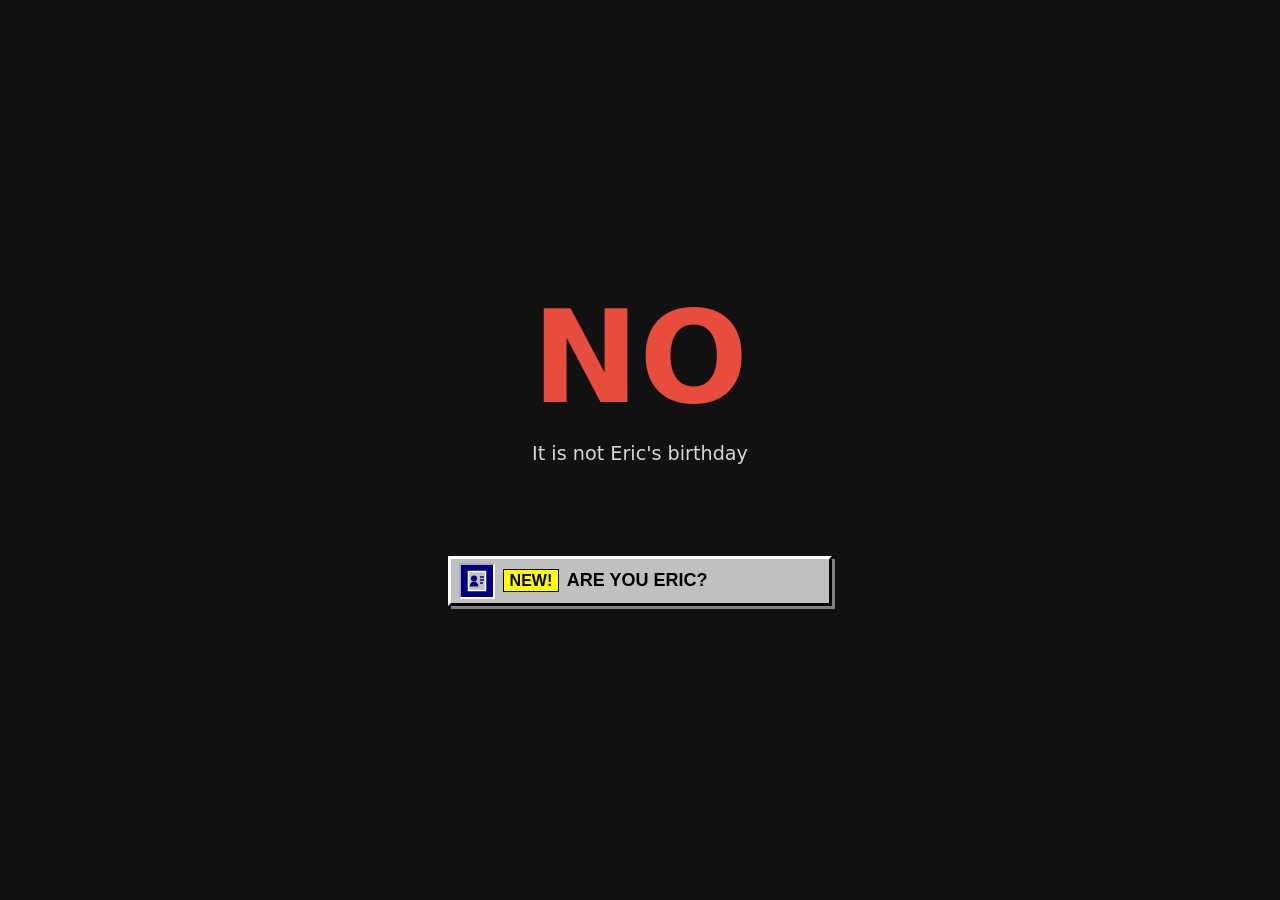
<file: index.html>
<!DOCTYPE html>
<html lang="en">
  <head>
    <meta charset="UTF-8" />
    <meta name="viewport" content="width=device-width, initial-scale=1.0" />
    <title>Is it Eric's Birthday?</title>
    <style>
      :root {
        --primary-color: #e74c3c;
        --success-color: #27ae60;
        --text-color: #f2f2f2;
        --background-color: #111111;
        --subtitle-color: #d6d6d6;
        --font-family: system-ui, -apple-system, 'Segoe UI', Roboto, sans-serif;
      }

      * {
        box-sizing: border-box;
      }

      body {
        display: flex;
        flex-direction: column;
        justify-content: center;
        align-items: center;
        min-height: 100vh;
        margin: 0;
        padding: 1rem;
        font-family: var(--font-family);
        background-color: var(--background-color);
        color: var(--text-color);
        font-size: 1rem;
        text-align: center;
        line-height: 1.2;
      }

      .birthday-container {
        max-width: 90vw;
        display: flex;
        flex-direction: column;
        align-items: center;
        gap: 1rem;
      }

      .birthday-status {
        font-size: clamp(5rem, 15vw, 8rem);
        font-weight: 700;
        line-height: 1;
        color: var(--primary-color);
        transition: color 0.3s ease;
      }

      .birthday-status[data-status="yes"] {
        color: var(--success-color);
      }

      .birthday-subtitle {
        font-size: clamp(1rem, 2.25vw, 1.2rem);
        color: var(--subtitle-color);
        font-weight: 400;
        margin-top: 0.25rem;
      }

      .quiz-promo {
        display: flex;
        align-items: center;
        gap: 0.5rem;
        width: min(24rem, 100%);
        min-height: 2.75rem;
        margin-top: clamp(3rem, 10vh, 6rem);
        padding: 0.25rem 0.5rem;
        background: #c0c0c0;
        border-color: #ffffff #000000 #000000 #ffffff;
        border-style: solid;
        border-width: 0.1875rem;
        box-shadow: 0.1875rem 0.1875rem 0 #808080;
        color: #000000;
        font-family: "MS Sans Serif", Tahoma, Geneva, Verdana, sans-serif;
        text-align: left;
        text-decoration: none;
      }

      .quiz-promo:hover {
        background: #d0d0d0;
      }

      .quiz-promo:focus-visible {
        outline: 0.1875rem solid #000080;
        outline-offset: 0.25rem;
        box-shadow: 0 0 0 0.4375rem var(--text-color);
      }

      .quiz-promo:active {
        border-color: #000000 #ffffff #ffffff #000000;
        box-shadow: none;
        transform: translate(0.1875rem, 0.1875rem);
      }

      .quiz-promo-icon {
        display: grid;
        flex: 0 0 auto;
        width: 2.25rem;
        height: 2.25rem;
        place-items: center;
        background: #000080;
        border: 0.125rem inset #ffffff;
        color: #ffffff;
      }

      .quiz-promo-icon svg {
        width: 1.5rem;
        height: 1.5rem;
      }

      .quiz-promo-copy {
        display: flex;
        align-items: center;
        gap: 0.5rem;
        min-width: 0;
      }

      .quiz-promo-badge {
        width: max-content;
        padding: 0.1rem 0.35rem;
        background: #ffff00;
        border: 0.0625rem solid #000000;
        font-size: 1rem;
        font-weight: 700;
        line-height: 1.1;
      }

      .quiz-promo-title {
        font-size: clamp(1rem, 4vw, 1.125rem);
        line-height: 1.1;
        white-space: nowrap;
      }

      @media (max-width: 25rem) {
        .quiz-promo {
          gap: 0.375rem;
          padding-inline: 0.375rem;
        }

        .quiz-promo-icon {
          width: 2rem;
          height: 2rem;
        }

        .quiz-promo-icon svg {
          width: 1.375rem;
          height: 1.375rem;
        }
      }

      @media (prefers-reduced-motion: reduce) {
        .birthday-status,
        .quiz-promo {
          transition: none;
        }
      }
    </style>
  </head>
  <body>
    <main class="birthday-container">
      <div class="birthday-status" role="status" aria-live="polite" id="birthdayStatus"></div>
      <div class="birthday-subtitle" id="birthdaySubtitle"></div>
    </main>

    <a
      class="quiz-promo"
      href="./are-you-eric.html?v=5"
      aria-label="New: Take the Are You Eric identity quiz"
    >
      <span class="quiz-promo-icon" aria-hidden="true">
        <svg viewBox="0 0 48 48" focusable="false">
          <rect x="7" y="5" width="34" height="38" fill="#c0c0c0" stroke="currentColor" stroke-width="3" />
          <circle cx="18" cy="19" r="6" fill="#000080" />
          <path d="M9 35c1-7 5-10 9-10s8 3 9 10" fill="#000080" />
          <path d="M30 16h8M30 22h8M30 28h6" stroke="#000080" stroke-width="3" />
        </svg>
      </span>
      <span class="quiz-promo-copy">
        <span class="quiz-promo-badge">NEW!</span>
        <strong class="quiz-promo-title">ARE YOU ERIC?</strong>
      </span>
    </a>

    <script>
      function checkBirthday() {
        const today = new Date();
        const currentMonth = today.getMonth() + 1;
        const currentDay = today.getDate();

        const targetMonth = 7;
        const targetDay = 3;

        const birthdayStatusElement = document.getElementById("birthdayStatus");
        const birthdaySubtitleElement = document.getElementById("birthdaySubtitle");

        if (currentMonth === targetMonth && currentDay === targetDay) {
          birthdayStatusElement.textContent = "YES";
          birthdayStatusElement.setAttribute("data-status", "yes");
          birthdaySubtitleElement.textContent = "It is Eric's birthday";
        } else {
          birthdayStatusElement.textContent = "NO";
          birthdayStatusElement.setAttribute("data-status", "no");
          birthdaySubtitleElement.textContent = "It is not Eric's birthday";
        }
      }

      checkBirthday();
    </script>
  </body>
</html>
</file>
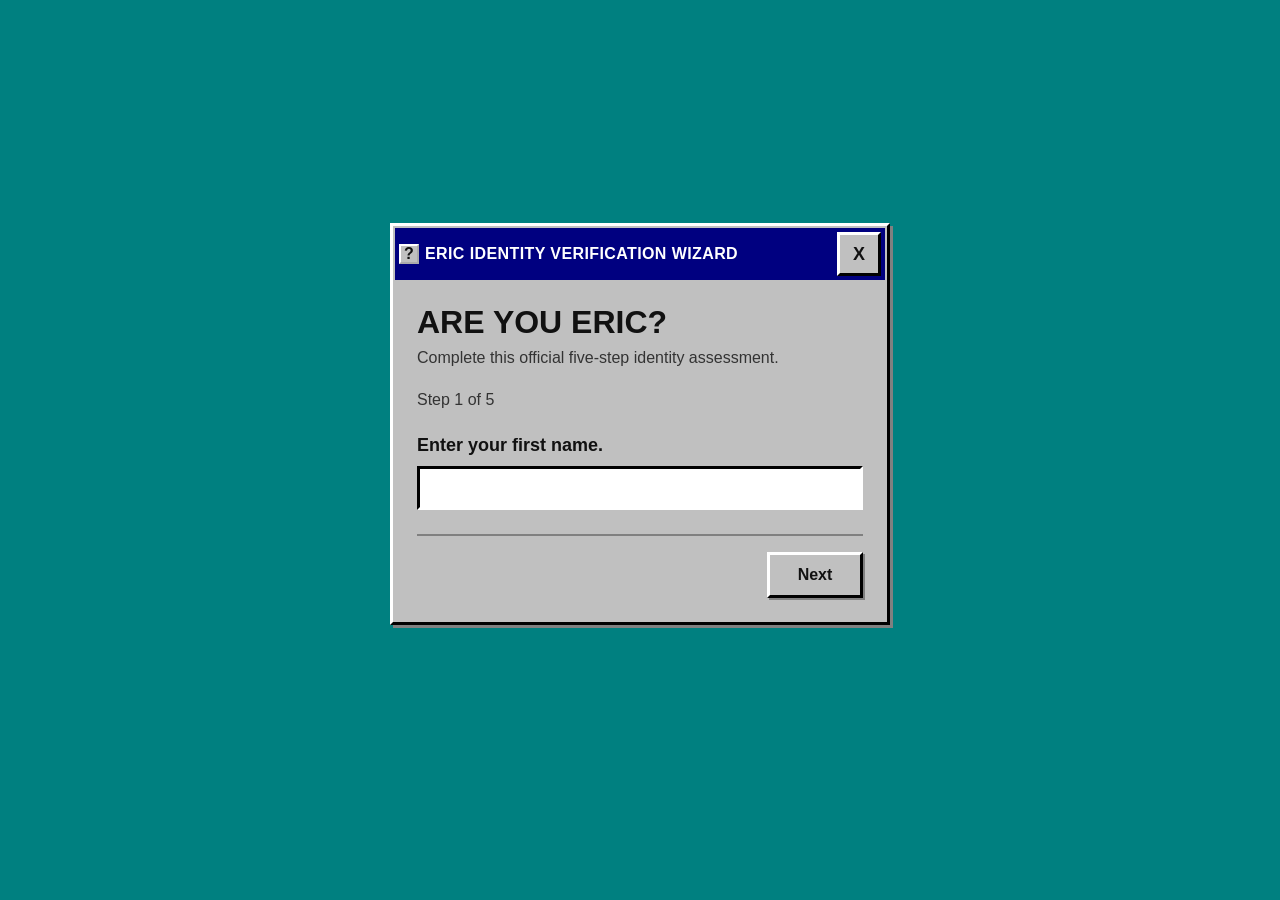
<file: are-you-eric.html>
<!doctype html>
<html lang="en">
  <head>
    <meta charset="utf-8" />
    <meta name="viewport" content="width=device-width, initial-scale=1" />
    <meta name="color-scheme" content="light" />
    <title>Are You Eric? | Is It Eric's Birthday?</title>
    <link rel="stylesheet" href="assets/eric-quiz.css?v=5" />
  </head>
  <body>
    <main class="quiz-page">
      <section class="quiz-window" aria-labelledby="pageTitle">
        <header class="window-titlebar">
          <span class="window-icon" aria-hidden="true">?</span>
          <span class="window-title window-title-full">ERIC IDENTITY VERIFICATION WIZARD</span>
          <span class="window-title window-title-compact">ERIC IDENTITY VERIFICATION</span>
          <button
            class="window-close"
            id="exitQuizButton"
            type="button"
            aria-label="Go back"
            title="Go back"
          >X</button>
        </header>

        <div class="window-body">
          <h1 id="pageTitle">Are You Eric?</h1>
          <p class="intro">Complete this official five-step identity assessment.</p>

          <noscript>
            <p class="noscript-message">
              Interactive identity verification requires JavaScript. No answers
              are stored or submitted.
            </p>
            <style>
              #identityQuiz { display: none; }
            </style>
          </noscript>

          <form id="identityQuiz" novalidate>
            <section class="quiz-step" data-step="1" aria-labelledby="step1Heading">
              <h2 id="step1Heading" tabindex="-1">Step 1 of 5</h2>
              <label class="question-label" for="firstName">Enter your first name.</label>
              <input
                id="firstName"
                name="firstName"
                type="text"
                autocomplete="given-name"
                aria-describedby="firstNameError"
                required
              />
              <p class="form-error" id="firstNameError" role="alert" hidden>
                Enter your first name before continuing.
              </p>
            </section>

            <section class="quiz-step" data-step="2" aria-labelledby="step2Heading" hidden>
              <h2 id="step2Heading" tabindex="-1">Step 2 of 5</h2>
              <label class="question-label" for="age">Select your current age.</label>
              <select id="age" name="age" aria-describedby="ageError" required>
                <option value="">Choose an age</option>
                <option value="eric-exact-age">Eric's Exact Age</option>
                <option value="1">1</option>
                <option value="2">2</option>
                <option value="3">3</option>
                <option value="4">4</option>
                <option value="5">5</option>
                <option value="6">6</option>
                <option value="7">7</option>
                <option value="8">8</option>
                <option value="9">9</option>
                <option value="10">10</option>
                <option value="11">11</option>
                <option value="12">12</option>
                <option value="13">13</option>
                <option value="14">14</option>
                <option value="15">15</option>
                <option value="16">16</option>
                <option value="17">17</option>
                <option value="18">18</option>
                <option value="19">19</option>
                <option value="20">20</option>
                <option value="21">21</option>
                <option value="22">22</option>
                <option value="23">23</option>
                <option value="24">24</option>
                <option value="25">25</option>
                <option value="26">26</option>
                <option value="27">27</option>
                <option value="28">28</option>
                <option value="29">29</option>
                <option value="30">30</option>
                <option value="31">31</option>
                <option value="32">32</option>
                <option value="33">33</option>
                <option value="34">34</option>
                <option value="35">35</option>
                <option value="36">36</option>
                <option value="37">37</option>
                <option value="38">38</option>
                <option value="39">39</option>
                <option value="40">40</option>
                <option value="41">41</option>
                <option value="42">42</option>
                <option value="43">43</option>
                <option value="44">44</option>
                <option value="45">45</option>
                <option value="46">46</option>
                <option value="47">47</option>
                <option value="48">48</option>
                <option value="49">49</option>
                <option value="50">50</option>
                <option value="51">51</option>
                <option value="52">52</option>
                <option value="53">53</option>
                <option value="54">54</option>
                <option value="55">55</option>
                <option value="56">56</option>
                <option value="57">57</option>
                <option value="58">58</option>
                <option value="59">59</option>
                <option value="60">60</option>
                <option value="61">61</option>
                <option value="62">62</option>
                <option value="63">63</option>
                <option value="64">64</option>
                <option value="65">65</option>
                <option value="66">66</option>
                <option value="67">67</option>
                <option value="68">68</option>
                <option value="69">69</option>
                <option value="70">70</option>
                <option value="71">71</option>
                <option value="72">72</option>
                <option value="73">73</option>
                <option value="74">74</option>
                <option value="75">75</option>
                <option value="76">76</option>
                <option value="77">77</option>
                <option value="78">78</option>
                <option value="79">79</option>
                <option value="80">80</option>
                <option value="81">81</option>
                <option value="82">82</option>
                <option value="83">83</option>
                <option value="84">84</option>
                <option value="85">85</option>
                <option value="86">86</option>
                <option value="87">87</option>
                <option value="88">88</option>
                <option value="89">89</option>
                <option value="90">90</option>
                <option value="91">91</option>
                <option value="92">92</option>
                <option value="93">93</option>
                <option value="94">94</option>
                <option value="95">95</option>
                <option value="96">96</option>
                <option value="97">97</option>
                <option value="98">98</option>
                <option value="99">99</option>
                <option value="100">100</option>
                <option value="101">101</option>
                <option value="102">102</option>
                <option value="103">103</option>
                <option value="104">104</option>
                <option value="105">105</option>
                <option value="106">106</option>
                <option value="107">107</option>
                <option value="108">108</option>
                <option value="109">109</option>
                <option value="110">110</option>
                <option value="111">111</option>
                <option value="112">112</option>
                <option value="113">113</option>
                <option value="114">114</option>
                <option value="115">115</option>
                <option value="116">116</option>
                <option value="117">117</option>
                <option value="118">118</option>
                <option value="119">119</option>
              </select>
              <p class="form-error" id="ageError" role="alert" hidden>
                Select an age before continuing.
              </p>
            </section>

            <section class="quiz-step" data-step="3" aria-labelledby="step3Heading" hidden>
              <h2 id="step3Heading" tabindex="-1">Step 3 of 5</h2>
              <fieldset aria-describedby="reactionError">
                <legend>
                  When someone calls out 'Hey Eric!' in public, what is your reaction?
                </legend>
                <label class="option-row"><input type="radio" name="reaction" value="turn-around" required /> <span>A) I turn around.</span></label>
                <label class="option-row"><input type="radio" name="reaction" value="ignore" /> <span>B) I ignore it (I am not Eric).</span></label>
                <label class="option-row"><input type="radio" name="reaction" value="own-name" /> <span>C) I wonder why someone is calling me by my name.</span></label>
              </fieldset>
              <p class="form-error" id="reactionError" role="alert" hidden>
                Select a reaction before continuing.
              </p>
            </section>

            <section class="quiz-step" data-step="4" aria-labelledby="step4Heading" hidden>
              <h2 id="step4Heading" tabindex="-1">Step 4 of 5</h2>
              <p class="question-label">Mark each statement as True or False.</p>
              <div
                class="preference-statements"
                id="preferenceStatements"
                aria-describedby="preferenceStatementsError"
              ></div>
              <p
                class="form-error"
                id="preferenceStatementsError"
                role="alert"
                hidden
              >
                Mark every statement as True or False before continuing.
              </p>
            </section>

            <section class="quiz-step" data-step="5" aria-labelledby="step5Heading" hidden>
              <h2 id="step5Heading" tabindex="-1">Step 5 of 5</h2>
              <fieldset>
                <legend>
                  Under penalty of perjury, do you solemnly swear (or affirm) that
                  you are, in fact, the individual legally and physically recognized
                  as Eric?
                </legend>
                <p class="optional-note">Optional: you may continue without selecting an option.</p>
                <label class="option-row"><input type="checkbox" name="oath" value="solemnly-swear" /> <span><strong>I SOLEMNLY SWEAR:</strong> I am Eric.</span></label>
                <label class="option-row"><input type="checkbox" name="oath" value="perjury-warning" /> <span><strong>PERJURY WARNING:</strong> I am not Eric, but I am attempting to impersonate Eric.</span></label>
                <label class="option-row"><input type="checkbox" name="oath" value="fifth-amendment" /> <span><strong>FIFTH AMENDMENT:</strong> I decline to answer on the grounds that I may not be Eric.</span></label>
              </fieldset>
            </section>

            <div class="form-actions">
              <button class="retro-button" id="backButton" type="button" hidden>Back</button>
              <button class="retro-button retro-button-primary" id="nextButton" type="submit">Next</button>
            </div>
          </form>
        </div>
      </section>
    </main>

    <section class="result result-success" id="verifiedResult" hidden>
      <canvas id="confettiCanvas" aria-hidden="true"></canvas>
      <div class="result-content">
        <p class="static-celebration" aria-hidden="true">★ ★ ★</p>
        <h2 id="verifiedHeading" tabindex="-1">IDENTITY VERIFIED: WELCOME, ERIC.</h2>
      </div>
    </section>

    <section class="result result-failure" id="rejectedResult" hidden>
      <div class="result-content">
        <p class="result-symbol" aria-hidden="true">⛔</p>
        <h2 id="rejectedHeading" tabindex="-1">YOU ARE NOT ERIC.</h2>
        <button class="retro-button result-retry" id="tryAgainButton" type="button">
          Try again
        </button>
      </div>
    </section>

    <script src="assets/eric-profile.js?v=5"></script>
    <script src="assets/eric-quiz.js?v=5"></script>
  </body>
</html>
</file>
<file: assets/eric-quiz.css>
:root {
  color-scheme: light;
  --page-bg: #008080;
  --panel-bg: #c0c0c0;
  --panel-light: #ffffff;
  --panel-mid: #dfdfdf;
  --panel-dark: #808080;
  --panel-shadow: #000000;
  --ink: #111111;
  --muted-ink: #333333;
  --title-bg: #000080;
  --title-ink: #ffffff;
  --error: #8b0000;
  --focus: #000000;
  --focus-halo: #ffffff;
  --success: #006b2f;
  --failure: #b00000;
  --font-ui: "MS Sans Serif", Tahoma, Geneva, Verdana, sans-serif;
}

*,
*::before,
*::after {
  box-sizing: border-box;
}

html {
  background: var(--page-bg);
}

body {
  width: 100%;
  min-height: 100vh;
  min-height: 100dvh;
  margin: 0;
  color: var(--ink);
  font-family: var(--font-ui);
  font-size: 1rem;
  line-height: 1.5;
}

button,
input,
select {
  min-height: 2.75rem;
  color: inherit;
  font: inherit;
}

button,
select,
input[type="checkbox"],
input[type="radio"] {
  cursor: pointer;
}

[hidden] {
  display: none !important;
}

@media (prefers-reduced-motion: reduce) {
  *,
  *::before,
  *::after {
    scroll-behavior: auto !important;
    animation-duration: 0.01ms !important;
    animation-iteration-count: 1 !important;
    transition-duration: 0.01ms !important;
  }
}

.quiz-page {
  display: grid;
  grid-template-rows: 4fr auto 5fr;
  min-height: 100vh;
  min-height: 100dvh;
  justify-items: center;
  padding: 1rem;
}

.quiz-window {
  grid-row: 2;
  max-width: 500px;
  width: 100%;
  background: var(--panel-bg);
  border-color: var(--panel-light) var(--panel-shadow) var(--panel-shadow)
    var(--panel-light);
  border-style: solid;
  border-width: 0.1875rem;
  box-shadow: 0.1875rem 0.1875rem 0 var(--panel-dark);
}

.window-titlebar {
  display: flex;
  align-items: center;
  gap: 0.375rem;
  min-height: 2.75rem;
  margin: 0.125rem;
  padding: 0.25rem;
  background: var(--title-bg);
  color: var(--title-ink);
  font-weight: 700;
  letter-spacing: 0.025em;
}

.window-icon {
  display: grid;
  flex: 0 0 auto;
  width: 1.25rem;
  height: 1.25rem;
  place-items: center;
  background: var(--panel-bg);
  border: 0.125rem outset var(--panel-light);
  color: var(--ink);
  line-height: 1;
}

.window-title {
  min-width: 0;
  padding-block: 0.125rem;
  overflow-wrap: normal;
  line-height: 1.25;
  white-space: nowrap;
}

.window-title-compact {
  display: none;
}

.window-close {
  flex: 0 0 2.75rem;
  width: 2.75rem;
  min-width: 2.75rem;
  min-height: 2.75rem;
  margin-left: auto;
  padding: 0;
  background: var(--panel-bg);
  border-color: var(--panel-light) var(--panel-shadow) var(--panel-shadow)
    var(--panel-light);
  border-style: solid;
  border-width: 0.1875rem;
  color: var(--ink);
  font-size: 1.125rem;
  font-weight: 700;
  line-height: 1;
}

.window-close:active {
  border-color: var(--panel-shadow) var(--panel-light) var(--panel-light)
    var(--panel-shadow);
}

.window-body {
  padding: 1.5rem;
}

h1,
h2,
p {
  overflow-wrap: anywhere;
}

h1 {
  margin: 0;
  font-size: 2rem;
  line-height: 1;
  text-transform: uppercase;
}

.intro {
  margin: 0.5rem 0 1.25rem;
  color: var(--muted-ink);
}

.quiz-step h2 {
  display: block;
  margin: 0 0 1.5rem;
  padding: 0;
  background: transparent;
  color: var(--muted-ink);
  font-size: 1rem;
  font-weight: 400;
  line-height: 1.25;
}

.question-label,
legend {
  display: block;
  width: 100%;
  margin-bottom: 0.5rem;
  font-size: 1.125rem;
  font-weight: 700;
  line-height: 1.3;
}

fieldset {
  min-width: 0;
  margin: 0;
  padding: 0;
  border: 0;
}

input[type="text"] {
  height: 2.75rem;
}

input[type="text"],
select {
  width: 100%;
  padding: 0.625rem 0.75rem;
  background: #ffffff;
  border-color: var(--panel-shadow) var(--panel-light) var(--panel-light)
    var(--panel-shadow);
  border-style: solid;
  border-width: 0.1875rem;
}

.option-row {
  display: flex;
  align-items: flex-start;
  gap: 0.5rem;
  min-height: 2.75rem;
  margin: 0.375rem 0;
  padding: 0.5rem;
  background: var(--panel-mid);
  border: 0.125rem solid transparent;
}

.option-row:hover {
  border-color: var(--panel-dark);
}

.option-row input {
  flex: 0 0 auto;
  width: 1.5rem;
  min-height: 1.5rem;
  margin: 0.1rem 0 0;
}

.option-row span {
  min-width: 0;
}

.optional-note {
  margin: -0.25rem 0 0.75rem;
  color: var(--muted-ink);
  font-size: 1rem;
}

.preference-statements {
  display: grid;
  gap: 1rem;
}

.preference-statement {
  display: flow-root;
  min-width: 0;
  padding: 0.875rem;
  background: var(--panel-mid);
  border-color:
    var(--panel-light)
    var(--panel-dark)
    var(--panel-dark)
    var(--panel-light);
  border-style: solid;
  border-width: 0.125rem;
  box-shadow: none;
}

.preference-statement legend {
  float: left;
  display: block;
  width: 100%;
  margin: 0;
  padding: 0 0 0.75rem;
  font-size: 1rem;
  font-weight: 700;
  line-height: 1.4;
}

.preference-options {
  clear: both;
  display: grid;
  grid-template-columns: repeat(2, minmax(0, 1fr));
  gap: 0.625rem;
  margin: 0;
}

.preference-option {
  align-items: center;
  min-height: 3rem;
  margin: 0;
  padding: 0.625rem 0.75rem;
  background: var(--panel-bg);
  border: 0.125rem solid transparent;
}

.preference-option:hover {
  background: #d0d0d0;
  border-color: var(--panel-dark);
}

.preference-option:has(input:checked) {
  background: #ffffff;
  border-color: var(--title-bg);
  box-shadow: inset 0 0 0 0.125rem var(--title-bg);
}

.preference-option:has(input:focus-visible) {
  outline: 0.1875rem solid var(--focus);
  outline-offset: 0.125rem;
}

@media (max-width: 30rem) {
  .preference-options {
    grid-template-columns: 1fr;
  }
}

.form-error,
.noscript-message {
  margin: 0.75rem 0 0;
  padding: 0.75rem;
  border: 0.125rem solid var(--error);
  background: #fff4f4;
  color: var(--error);
  font-weight: 700;
}

.form-actions {
  display: flex;
  justify-content: flex-end;
  gap: 0.5rem;
  margin-top: 1.5rem;
  padding-top: 1rem;
  border-top: 0.125rem solid var(--panel-dark);
}

.retro-button {
  min-width: 6rem;
  padding: 0.5rem 1rem;
  background: var(--panel-bg);
  border-color: var(--panel-light) var(--panel-shadow) var(--panel-shadow)
    var(--panel-light);
  border-style: solid;
  border-width: 0.1875rem;
  box-shadow: 0.125rem 0.125rem 0 var(--panel-dark);
  font-weight: 700;
}

.retro-button:active {
  border-color: var(--panel-shadow) var(--panel-light) var(--panel-light)
    var(--panel-shadow);
  box-shadow: none;
  transform: translate(0.125rem, 0.125rem);
}

.retro-button-primary {
  width: 6rem;
  min-width: 6rem;
}

.result {
  position: fixed;
  z-index: 10;
  inset: 0;
  min-height: 100vh;
  min-height: 100dvh;
  overflow: auto;
  text-align: center;
}

.result-content {
  position: relative;
  z-index: 2;
  display: grid;
  min-height: 100vh;
  min-height: 100dvh;
  align-content: center;
  justify-items: center;
  gap: clamp(0.75rem, 3vw, 1.5rem);
  padding: clamp(1rem, 4vw, 3rem);
}

.result h2 {
  max-width: 18ch;
  margin: 0;
  font-size: clamp(2.25rem, 11vw, 5.5rem);
  line-height: 0.95;
  text-shadow: 0.05em 0.05em 0 rgba(0, 0, 0, 0.45);
}

.result-success {
  background: var(--success);
  color: #ffffff;
}

.result-failure {
  background-color: var(--failure);
  color: #ffffff;
}

.result-symbol,
.static-celebration {
  margin: 0;
  font-size: clamp(2.25rem, 9vw, 4rem);
  line-height: 1;
}

.static-celebration {
  color: #ffea00;
  letter-spacing: 0.2em;
  text-shadow: 0.0625rem 0.0625rem 0 #000000;
}

.result-retry {
  background: var(--panel-bg);
  color: var(--ink);
  font-size: clamp(1rem, 4vw, 1.25rem);
}

#confettiCanvas {
  position: fixed;
  z-index: 1;
  inset: 0;
  width: 100%;
  height: 100%;
  pointer-events: none;
}

@media (max-width: 30rem) {
  .quiz-page {
    display: block;
    padding: max(1rem, 15vh) 1rem 1rem;
    padding-block-start: max(1rem, 15dvh);
  }

  .window-titlebar {
    font-size: 0.75rem;
  }

  .window-icon {
    display: none;
  }

  .window-title-full {
    display: none;
  }

  .window-title-compact {
    display: block;
  }

  .window-body {
    padding: 1.5rem;
  }

  h1 {
    font-size: 1.875rem;
  }

  input[type="text"] {
    height: 3rem;
  }

  .form-actions {
    flex-direction: column-reverse;
  }

  .retro-button {
    width: 100%;
  }

  .retro-button-primary {
    width: 100%;
    min-width: 100%;
    height: 3rem;
  }
}

@media (max-width: 30rem) and (max-height: 40rem) {
  .quiz-page {
    padding-block-start: 1rem;
  }
}

:focus-visible {
  outline: 0.1875rem solid var(--focus);
  outline-offset: 0.125rem;
  box-shadow: 0 0 0 0.375rem var(--focus-halo);
}
</file>
